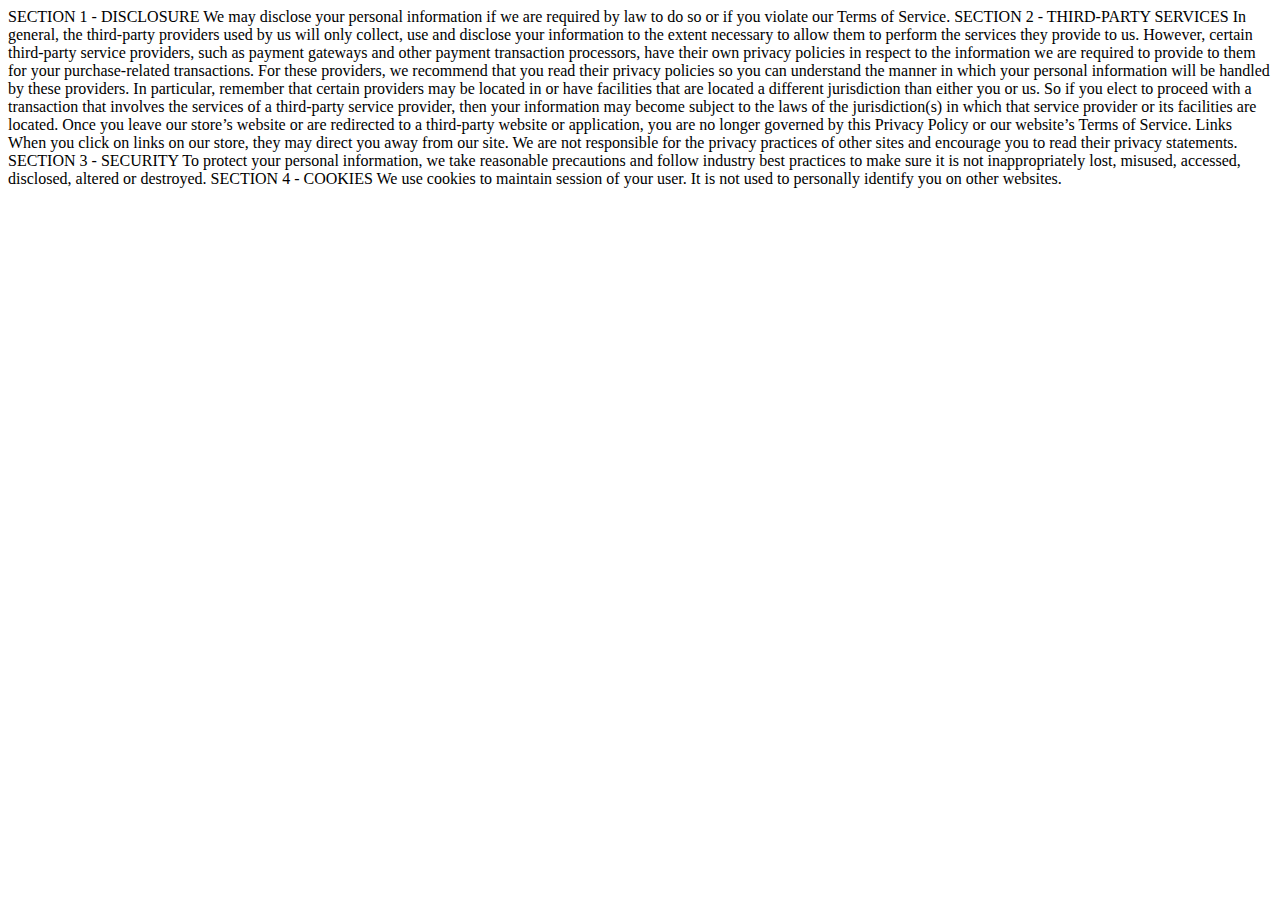
<file: templates/privacy-policy.html>
<!doctype html>
<html lang="en">
  <head>
    <!-- Required meta tags -->
    <meta charset="utf-8">
    <link rel="icon" href="/static/web_hi_res_512.png" />
    <meta name="viewport" content="width=device-width, initial-scale=1">

    <!-- Bootstrap CSS -->
    <link href="https://cdn.jsdelivr.net/npm/bootstrap@5.0.0-beta3/dist/css/bootstrap.min.css" rel="stylesheet" integrity="sha384-eOJMYsd53ii+scO/bJGFsiCZc+5NDVN2yr8+0RDqr0Ql0h+rP48ckxlpbzKgwra6" crossorigin="anonymous">

    <title>Privacy-Policy</title>
  </head>
  <body>
SECTION 1 - DISCLOSURE
We may disclose your personal information if we are required by law to do so or if you violate our Terms of Service.

SECTION 2 - THIRD-PARTY SERVICES
In general, the third-party providers used by us will only collect, use and disclose your information to the extent necessary to allow them to perform the services they provide to us. However, certain third-party service providers, such as payment gateways and other payment transaction processors, have their own privacy policies in respect to the information we are required to provide to them for your purchase-related transactions. For these providers, we recommend that you read their privacy policies so you can understand the manner in which your personal information will be handled by these providers. In particular, remember that certain providers may be located in or have facilities that are located a different jurisdiction than either you or us. So if you elect to proceed with a transaction that involves the services of a third-party service provider, then your information may become subject to the laws of the jurisdiction(s) in which that service provider or its facilities are located. Once you leave our store’s website or are redirected to a third-party website or application, you are no longer governed by this Privacy Policy or our website’s Terms of Service. Links When you click on links on our store, they may direct you away from our site. We are not responsible for the privacy practices of other sites and encourage you to read their privacy statements.

SECTION 3 - SECURITY
To protect your personal information, we take reasonable precautions and follow industry best practices to make sure it is not inappropriately lost, misused, accessed, disclosed, altered or destroyed.

SECTION 4 - COOKIES
We use cookies to maintain session of your user. It is not used to personally identify you on other websites.

    <!-- Optional JavaScript; choose one of the two! -->

    <!-- Option 1: Bootstrap Bundle with Popper -->
    <script src="https://cdn.jsdelivr.net/npm/bootstrap@5.0.0-beta3/dist/js/bootstrap.bundle.min.js" integrity="sha384-JEW9xMcG8R+pH31jmWH6WWP0WintQrMb4s7ZOdauHnUtxwoG2vI5DkLtS3qm9Ekf" crossorigin="anonymous"></script>

    <!-- Option 2: Separate Popper and Bootstrap JS -->
    <!--
    <script src="https://cdn.jsdelivr.net/npm/@popperjs/core@2.9.1/dist/umd/popper.min.js" integrity="sha384-SR1sx49pcuLnqZUnnPwx6FCym0wLsk5JZuNx2bPPENzswTNFaQU1RDvt3wT4gWFG" crossorigin="anonymous"></script>
    <script src="https://cdn.jsdelivr.net/npm/bootstrap@5.0.0-beta3/dist/js/bootstrap.min.js" integrity="sha384-j0CNLUeiqtyaRmlzUHCPZ+Gy5fQu0dQ6eZ/xAww941Ai1SxSY+0EQqNXNE6DZiVc" crossorigin="anonymous"></script>
    -->
  </body>
</html>
</file>
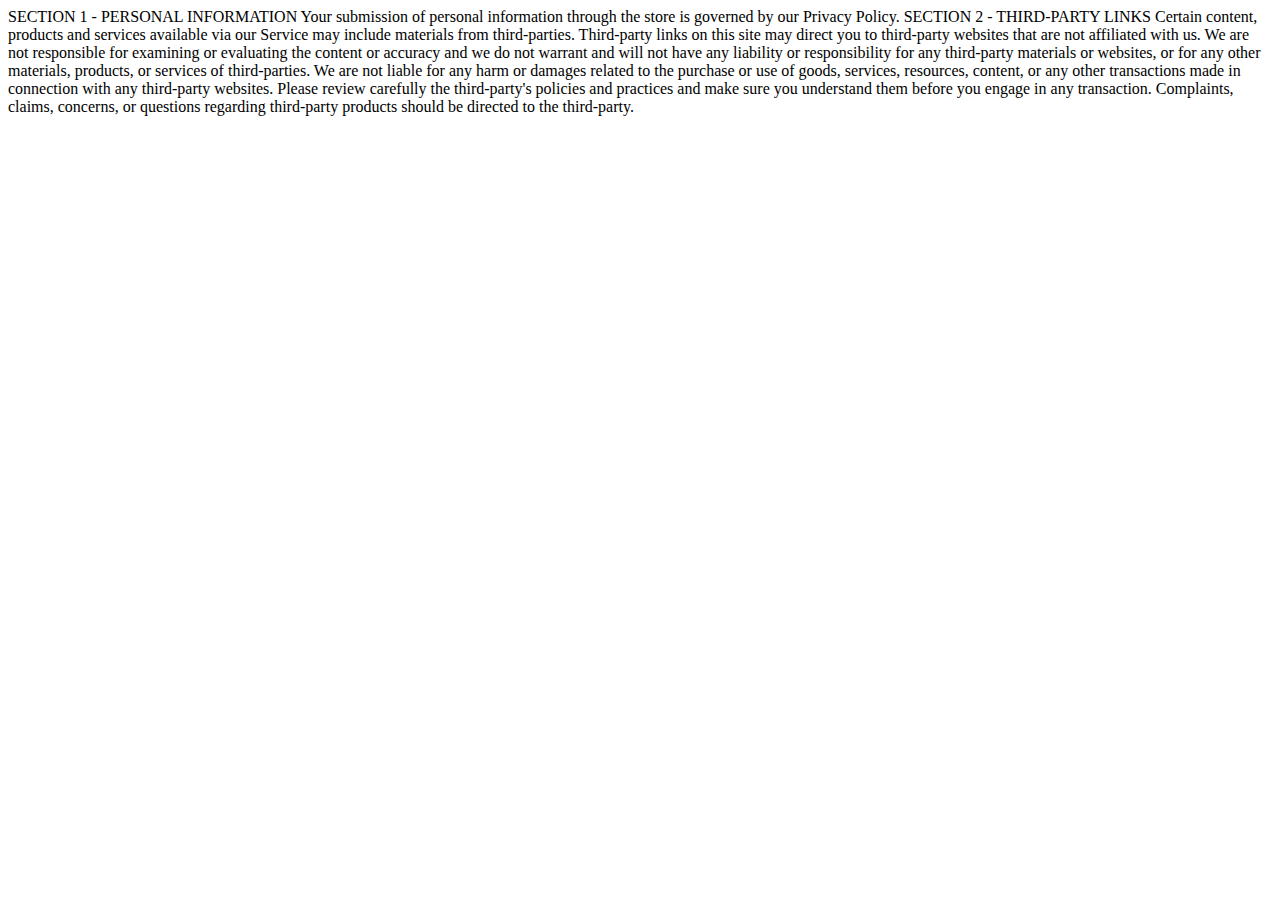
<file: templates/terms-of-service.html>
<!doctype html>
<html lang="en">
  <head>
    <!-- Required meta tags -->
    <meta charset="utf-8">
    <link rel="icon" href="/static/web_hi_res_512.png" />
    <meta name="viewport" content="width=device-width, initial-scale=1">

    <!-- Bootstrap CSS -->
    <link href="https://cdn.jsdelivr.net/npm/bootstrap@5.0.0-beta3/dist/css/bootstrap.min.css" rel="stylesheet" integrity="sha384-eOJMYsd53ii+scO/bJGFsiCZc+5NDVN2yr8+0RDqr0Ql0h+rP48ckxlpbzKgwra6" crossorigin="anonymous">

    <title>Terms of Service</title>
  </head>
  <body>
    SECTION 1 - PERSONAL INFORMATION

    Your submission of personal information through the store is governed by our Privacy Policy.

    SECTION 2 - THIRD-PARTY LINKS

    Certain content, products and services available via our Service may include materials from third-parties. Third-party links on this site may direct you to third-party websites that are not affiliated with us. We are not responsible for examining or evaluating the content or accuracy and we do not warrant and will not have any liability or responsibility for any third-party materials or websites, or for any other materials, products, or services of third-parties. We are not liable for any harm or damages related to the purchase or use of goods, services, resources, content, or any other transactions made in connection with any third-party websites. Please review carefully the third-party's policies and practices and make sure you understand them before you engage in any transaction. Complaints, claims, concerns, or questions regarding third-party products should be directed to the third-party.

    <!-- Optional JavaScript; choose one of the two! -->

    <!-- Option 1: Bootstrap Bundle with Popper -->
    <script src="https://cdn.jsdelivr.net/npm/bootstrap@5.0.0-beta3/dist/js/bootstrap.bundle.min.js" integrity="sha384-JEW9xMcG8R+pH31jmWH6WWP0WintQrMb4s7ZOdauHnUtxwoG2vI5DkLtS3qm9Ekf" crossorigin="anonymous"></script>

    <!-- Option 2: Separate Popper and Bootstrap JS -->
    <!--
    <script src="https://cdn.jsdelivr.net/npm/@popperjs/core@2.9.1/dist/umd/popper.min.js" integrity="sha384-SR1sx49pcuLnqZUnnPwx6FCym0wLsk5JZuNx2bPPENzswTNFaQU1RDvt3wT4gWFG" crossorigin="anonymous"></script>
    <script src="https://cdn.jsdelivr.net/npm/bootstrap@5.0.0-beta3/dist/js/bootstrap.min.js" integrity="sha384-j0CNLUeiqtyaRmlzUHCPZ+Gy5fQu0dQ6eZ/xAww941Ai1SxSY+0EQqNXNE6DZiVc" crossorigin="anonymous"></script>
    -->
  </body>
</html>
</file>
